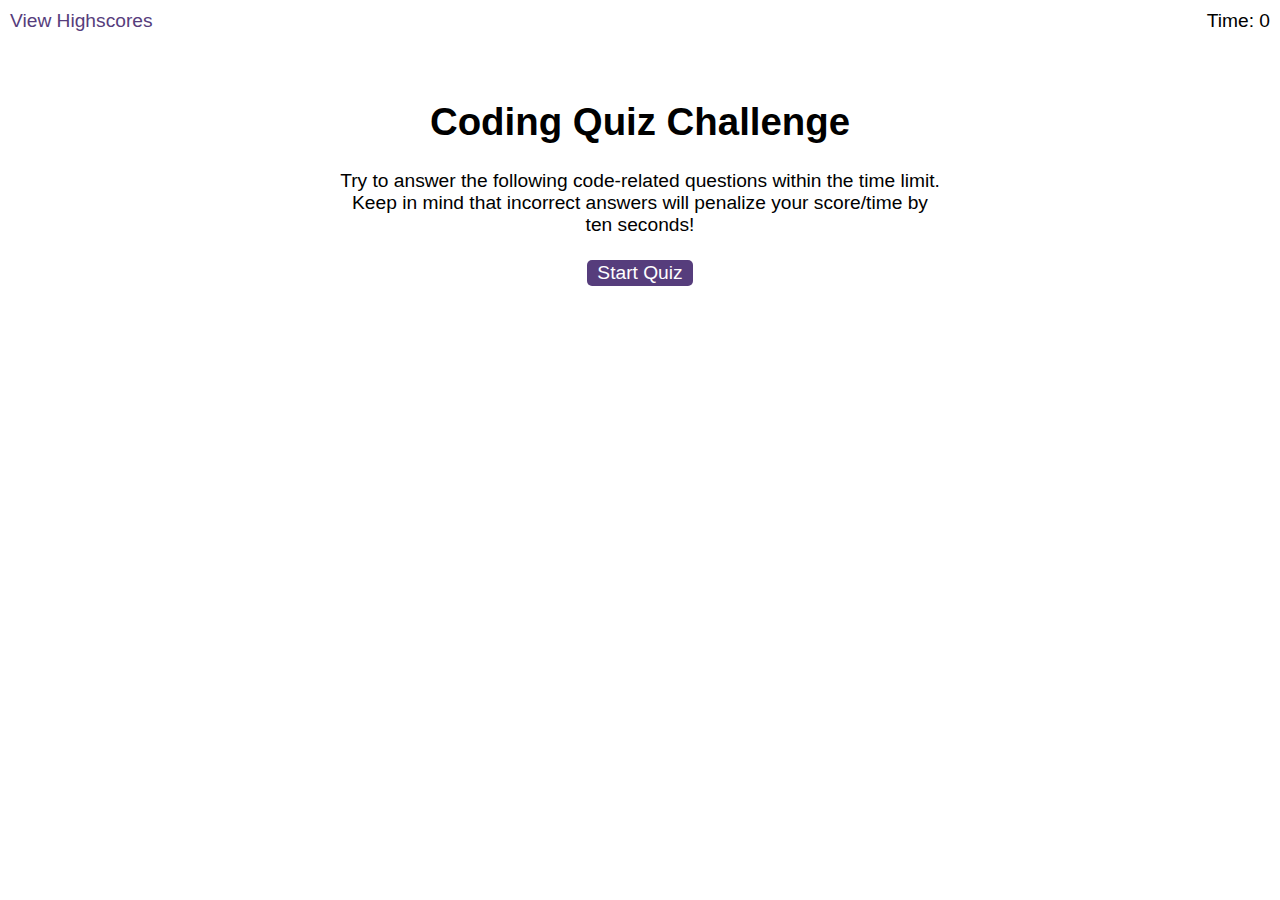
<file: index.html>
<!DOCTYPE html>
<html lang="en-gb">
  <head>
    <meta charset="UTF-8" />
    <meta name="viewport" content="width=device-width, initial-scale=1.0" />
    <meta http-equiv="X-UA-Compatible" content="ie=edge" />
    <title>Coding Quiz</title>

    <link rel="stylesheet" href="./assets/css/styles.css" />
    <link rel="icon" href="data:,">
  </head>

  <body>
    <div class="scores"><a href="highscores.html">View Highscores</a></div>

    <div class="timer">Time: <span id="time">0</span></div>

    <div class="wrapper">
      <div id="start-screen" class="start">
        <h1>Coding Quiz Challenge</h1>
        <p>
          Try to answer the following code-related questions within the time
          limit. Keep in mind that incorrect answers will penalize your
          score/time by ten seconds!
        </p>
        <button id="start">Start Quiz</button>
      </div>

      <div id="questions" class="hide">
        <h2 id="question-title"></h2>
        <div id="choices" class="choices"></div>
        <div id='message'></div>
      </div>

      <div id="end-screen" class="hide">
        <h2>All done!</h2>
        <p>Your final score is <span id="final-score"></span>.</p>
        <p>
          Enter initials: <input type="text" id="initials" max="3" />
          <button id="submit">Submit</button>
        </p>
      </div>

      <div id="feedback" class="feedback hide"></div>
    </div>

    <script type='module' src="./assets/js/logic.js"></script>
  </body>
</html>
</file>
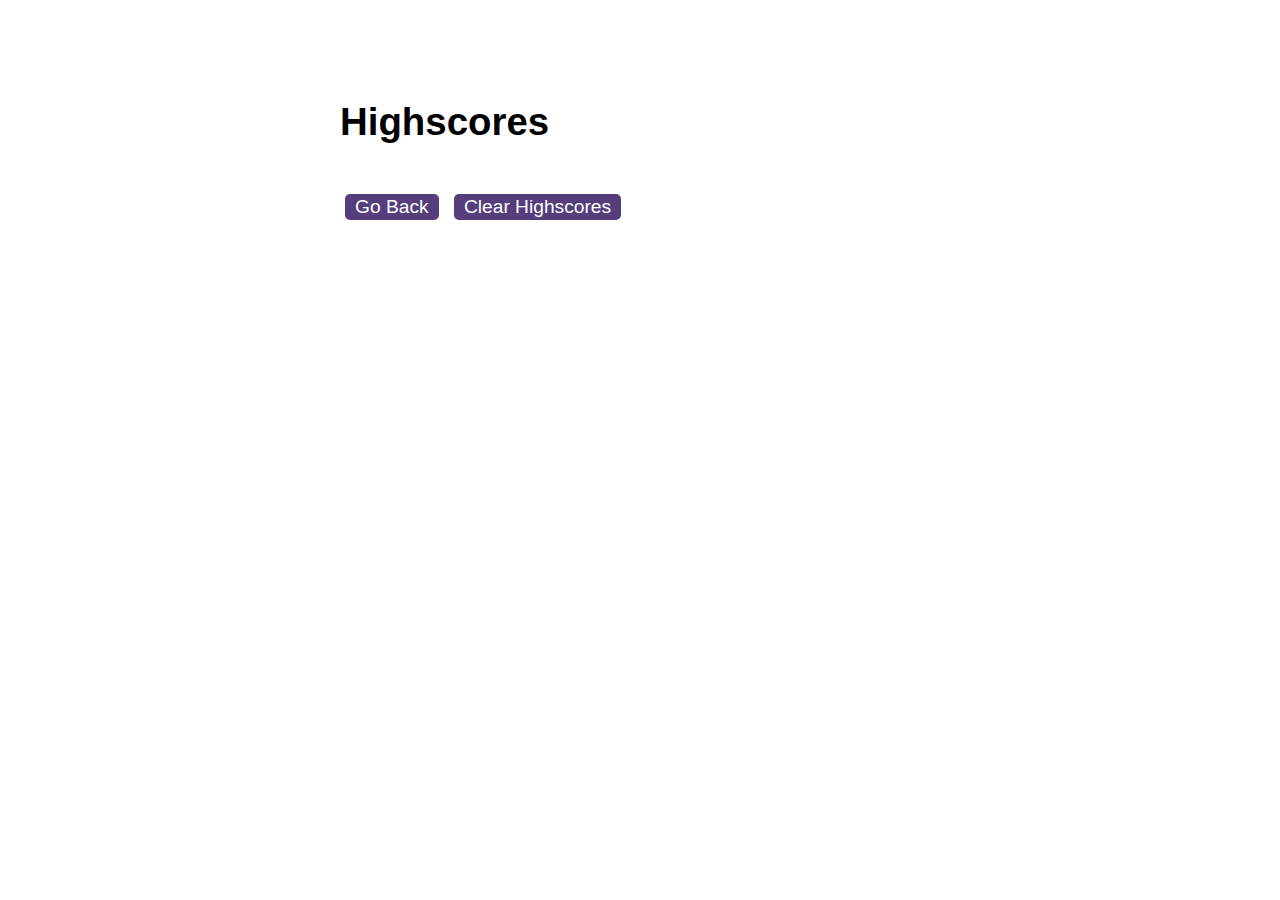
<file: highscores.html>
<!DOCTYPE html>
<html lang="en">
  <head>
    <meta charset="UTF-8" />
    <meta name="viewport" content="width=device-width, initial-scale=1.0" />
    <meta http-equiv="X-UA-Compatible" content="ie=edge" />
    <title>Highscores</title>

    <link rel="stylesheet" href="./assets/css/styles.css" />
  </head>

  <body>
    <div class="wrapper">
      <h1>Highscores</h1>
      <ol id="highscores"></ol>

      <a href="index.html"><button>Go Back</button></a>
      <button id="clear">Clear Highscores</button>
    </div>

    <script type='module'  src="./assets/js/scores.js"></script>
  </body>
</html>
</file>
<file: assets/css/styles.css>
body {
  font-family: Arial;
  font-size: 120%;
}

a {
  color: #563d7c;
  text-decoration: none;
  transition: color 0.1s;
}

a:hover {
  color: #8570a5;
}

button {
  display: inline-block;
  margin: 5px;
  cursor: pointer;
  font-size: 100%;
  background-color: #563d7c;
  border-radius: 5px;
  padding: 2px 10px;
  color: white;
  border: 0;
  transition: background-color 0.1s;
}

button:hover {
  background-color: #8570a5;
}

.choices button {
  display: block;
}

input[type="text"] {
  font-size: 100%;
}

ol {
  padding-left: 0px;
  max-height: 400px;
  overflow: auto;
}

li {
  padding: 5px;
  list-style: decimal inside none;
}

li:nth-child(odd) {
  background-color: #f3edfc;
}

.wrapper {
  margin: 100px auto 0 auto;
  max-width: 600px;
}

.hide {
  display: none;
}

.start {
  text-align: center;
}

.scores {
  position: absolute;
  top: 10px;
  left: 10px;
}

.feedback {
  font-style: italic;
  font-size: 120%;
  margin-top: 20px;
  padding-top: 10px;
  color: gray;
  border-top: 2px solid #ccc;
}

.timer {
  position: absolute;
  top: 10px;
  right: 10px;
}

.message {
  padding: 10px;
  align-items: start;
  font-size: 25px;
  font-weight: 700;
  color: #563d7c;
  border-top: 4px solid #563d7c;
}

.correct {
  color: green;
}

.wrong {
  color: red;
}

.disabled {
  pointer-events: none;
  opacity: 0.5;
}
</file>
